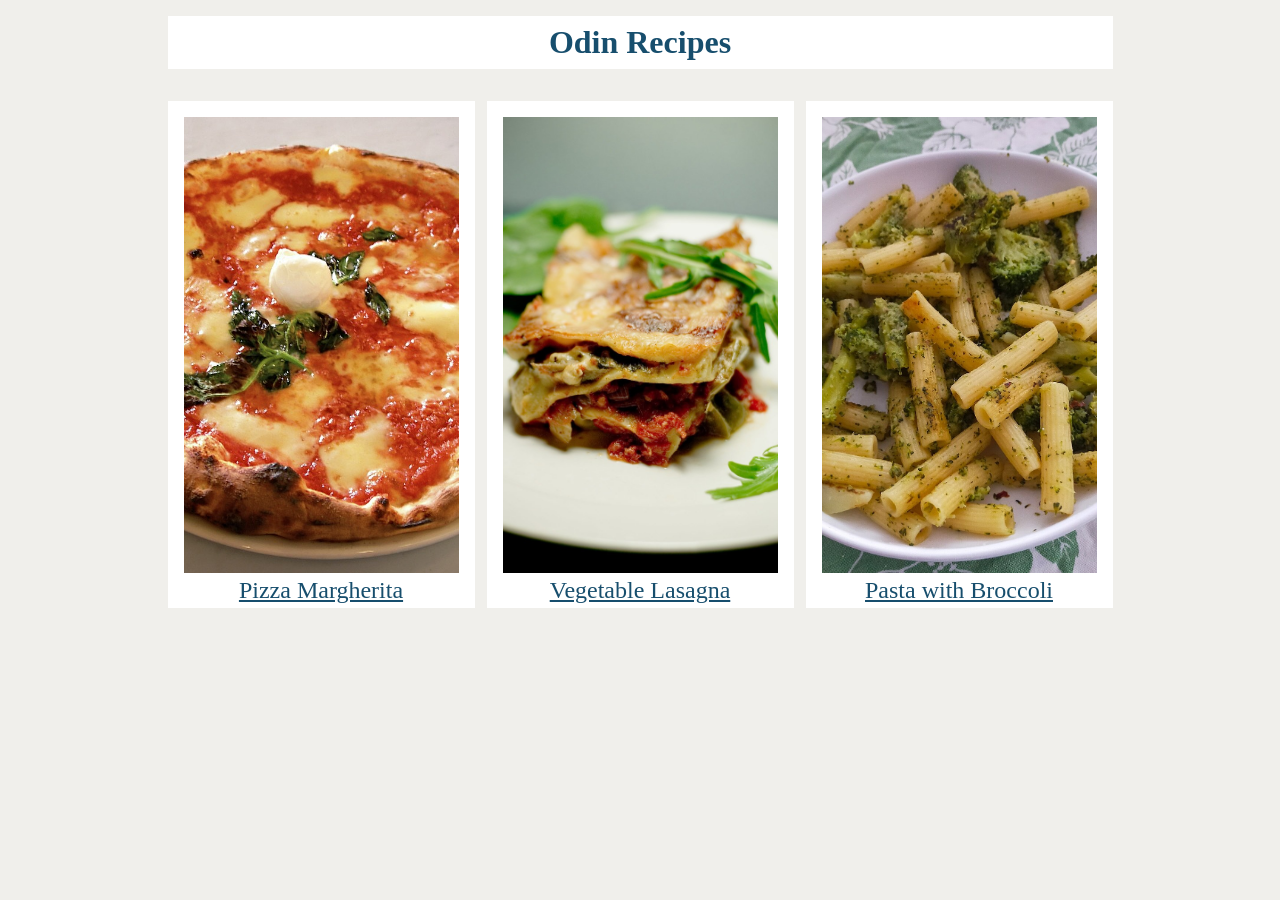
<file: index.html>
<!DOCTYPE html>
<html lang="en">
  <head>
    <meta charset="UTF-8">
    <title>Odin Recipes</title>
    <link rel="stylesheet" href="styles.css">
  </head>
  <body>
    <h1>Odin Recipes</h1>
    <div class="cards">
      <figure class="images">
        <img src="img/photo-by-valerio-capello-on-wikimedia.jpg" alt="Pizza Margherita" class="crop">
        <figcaption><a href="recipes/pizza.html" class="link">Pizza Margherita</a></figcaption>
      </figure>
      <figure class="images">
        <img src="img/photo-by-jonathan-lin-on-flickr.jpg" alt="Vegetable Lasagna" class="crop">
        <figcaption><a href="recipes/lasagna.html" class="link">Vegetable Lasagna</a></figcaption>
      </figure>
      <figure class="images">
        <img src="img/photo-by-anticomu-on-wikimedia.jpg" alt="Pasta with Broccoli" class="crop">
        <figcaption><a href="recipes/pasta.html" class="link">Pasta with Broccoli</a></figcaption>
      </figure>
    </div>
  </body>
</html>
</file>
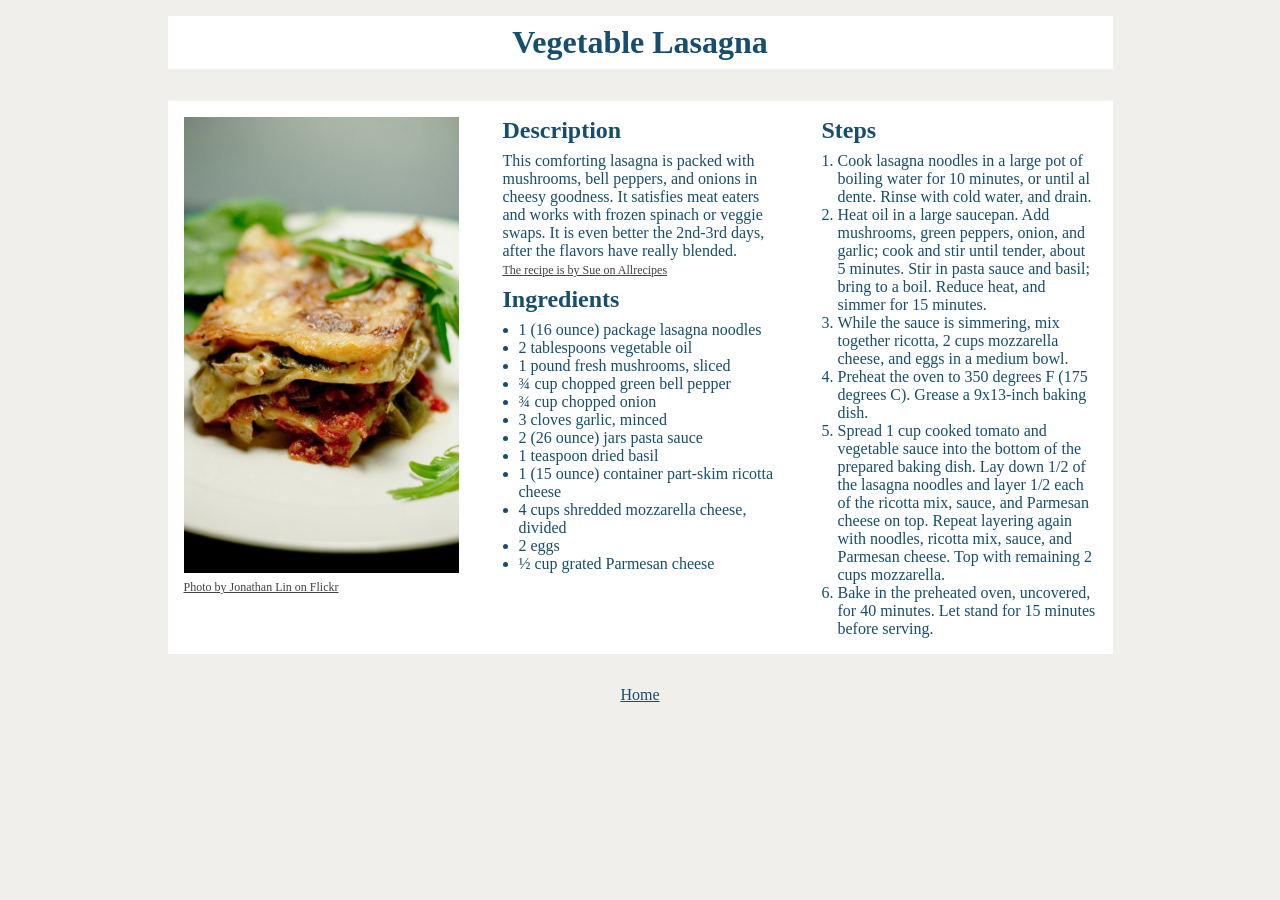
<file: recipes/lasagna.html>
<!DOCTYPE html>
<html lang="en">
  <head>
    <meta charset="UTF-8">
    <title>Vegetable Lasagna</title>
    <link rel="stylesheet" href="../styles.css">
  </head>
  <body>
    <h1>Vegetable Lasagna</h1>
    <div class="card">
      <figure class="display">
        <img src="../img/photo-by-jonathan-lin-on-flickr.jpg" alt="Vegetable Lasagna" class="crop">
        <figcaption><a href="https://www.flickr.com/photos/jonolist/2908856673" target="_blank" rel="noreferrer" class="credits">Photo by Jonathan Lin on Flickr</a></figcaption>
      </figure>
      <div class="description display">
        <h2>Description</h2>
        <p>This comforting lasagna is packed with mushrooms, bell peppers, and onions in cheesy goodness. It satisfies meat eaters and works with frozen spinach or veggie swaps. It is even better the 2nd-3rd days, after the flavors have really blended.<br><a href="https://www.allrecipes.com/recipe/11786/hearty-vegetable-lasagna/" target="_blank" rel="noreferrer" class="credits">The recipe is by Sue on Allrecipes</a></p>
        <h2>Ingredients</h2>
        <ul>
          <li>1 (16 ounce) package lasagna noodles</li>
          <li>2 tablespoons vegetable oil</li>
          <li>1 pound fresh mushrooms, sliced</li>
          <li>¾ cup chopped green bell pepper</li>
          <li>¾ cup chopped onion</li>
          <li>3 cloves garlic, minced</li>
          <li>2 (26 ounce) jars pasta sauce</li>
          <li>1 teaspoon dried basil</li>
          <li>1 (15 ounce) container part-skim ricotta cheese</li>
          <li>4 cups shredded mozzarella cheese, divided</li>
          <li>2 eggs</li>
          <li>½ cup grated Parmesan cheese</li>
        </ul>
      </div>
      <div class="steps display">
        <h2>Steps</h2>
        <ol>
          <li>Cook lasagna noodles in a large pot of boiling water for 10 minutes, or until al dente. Rinse with cold water, and drain.</li>
          <li>Heat oil in a large saucepan. Add mushrooms, green peppers, onion, and garlic; cook and stir until tender, about 5 minutes. Stir in pasta sauce and basil; bring to a boil. Reduce heat, and simmer for 15 minutes.</li>
          <li>While the sauce is simmering, mix together ricotta, 2 cups mozzarella cheese, and eggs in a medium bowl.</li>
          <li>Preheat the oven to 350 degrees F (175 degrees C). Grease a 9x13-inch baking dish.</li>
          <li>Spread 1 cup cooked tomato and vegetable sauce into the bottom of the prepared baking dish. Lay down 1/2 of the lasagna noodles and layer 1/2 each of the ricotta mix, sauce, and Parmesan cheese on top. Repeat layering again with noodles, ricotta mix, sauce, and Parmesan cheese. Top with remaining 2 cups mozzarella.</li>
          <li>Bake in the preheated oven, uncovered, for 40 minutes. Let stand for 15 minutes before serving.</li>
        </ol>
      </div>
    </div>  
    <p class="align"><a href="../index.html">Home</a></p>
  </body>
</html>
</file>
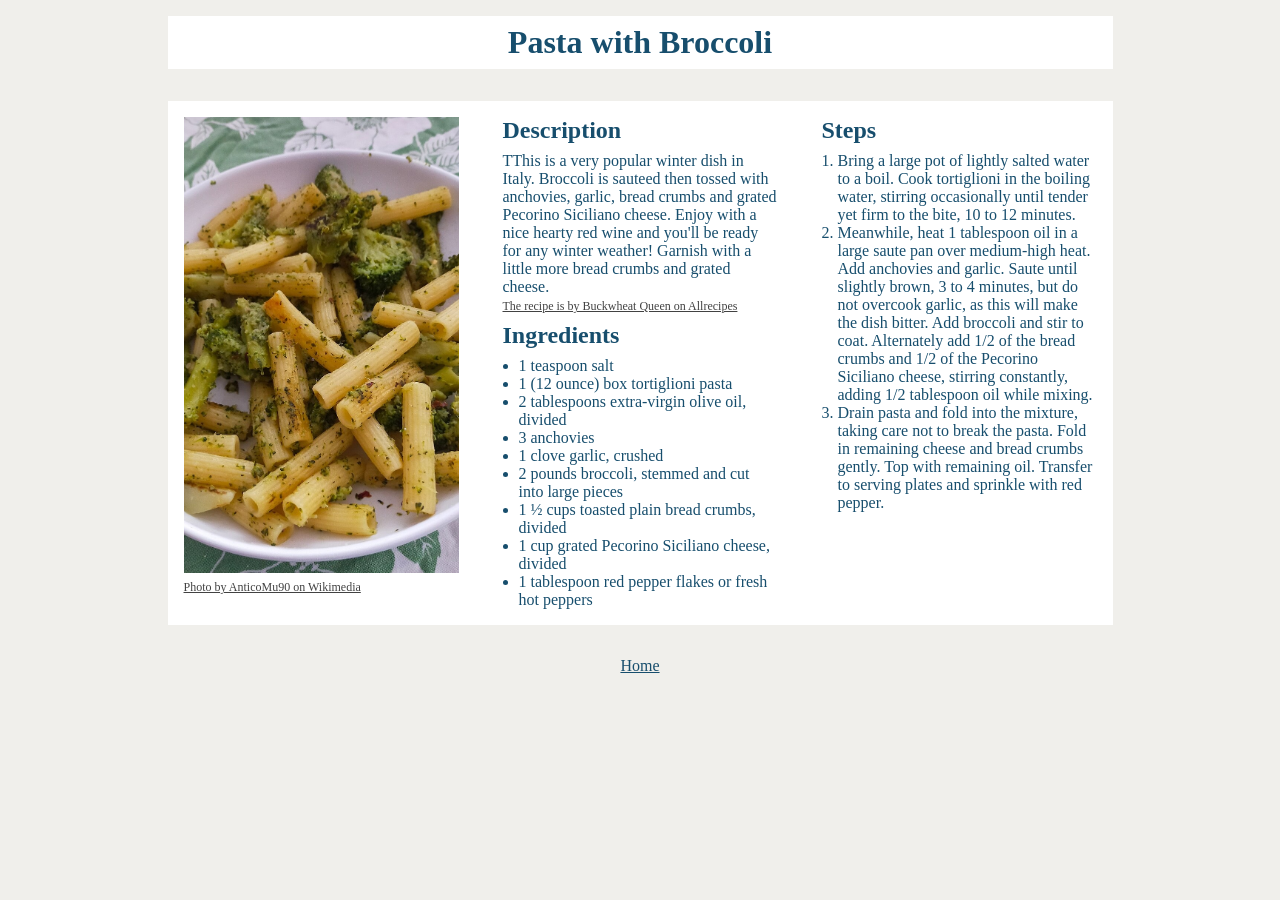
<file: recipes/pasta.html>
<!DOCTYPE html>
<html lang="en">
  <head>
    <meta charset="UTF-8">
    <title>Pasta with Broccoli</title>
    <link rel="stylesheet" href="../styles.css">
  </head>
  <body>
    <h1>Pasta with Broccoli</h1>
    <div class="card">
      <figure class="display">
        <img src="../img/photo-by-anticomu-on-wikimedia.jpg" alt="Pasta with Broccoli" class="crop">
        <figcaption><a href="https://commons.wikimedia.org/wiki/File:BroccoliPasta.jpg" target="_blank" rel="noreferrer" class="credits">Photo by AnticoMu90 on Wikimedia</a></figcaption>
      </figure>
      <div class="description display">
        <h2>Description</h2>
        <p>TThis is a very popular winter dish in Italy. Broccoli is sauteed then tossed with anchovies, garlic, bread crumbs and grated Pecorino Siciliano cheese. Enjoy with a nice hearty red wine and you'll be ready for any winter weather! Garnish with a little more bread crumbs and grated cheese.<br><a href="https://www.allrecipes.com/recipe/275151/pasta-with-broccoli-rabe-cima-di-rapa/" target="_blank" rel="noreferrer" class="credits">The recipe is by Buckwheat Queen on Allrecipes</a></p>
        <h2>Ingredients</h2>
        <ul>
          <li>1 teaspoon salt</li>
          <li>1 (12 ounce) box tortiglioni pasta</li>
          <li>2 tablespoons extra-virgin olive oil, divided</li>
          <li>3 anchovies</li>
          <li>1 clove garlic, crushed</li>
          <li>2 pounds broccoli, stemmed and cut into large pieces</li>
          <li>1 ½ cups toasted plain bread crumbs, divided</li>
          <li>1 cup grated Pecorino Siciliano cheese, divided</li>
          <li>1 tablespoon red pepper flakes or fresh hot peppers</li>
        </ul>
      </div>
      <div class="steps display">
        <h2>Steps</h2>
        <ol>
          <li>Bring a large pot of lightly salted water to a boil. Cook tortiglioni in the boiling water, stirring occasionally until tender yet firm to the bite, 10 to 12 minutes.</li>
          <li>Meanwhile, heat 1 tablespoon oil in a large saute pan over medium-high heat. Add anchovies and garlic. Saute until slightly brown, 3 to 4 minutes, but do not overcook garlic, as this will make the dish bitter. Add broccoli and stir to coat. Alternately add 1/2 of the bread crumbs and 1/2 of the Pecorino Siciliano cheese, stirring constantly, adding 1/2 tablespoon oil while mixing.</li>
          <li>Drain pasta and fold into the mixture, taking care not to break the pasta. Fold in remaining cheese and bread crumbs gently. Top with remaining oil. Transfer to serving plates and sprinkle with red pepper.</li>
        </ol>
      </div>
    </div>  
    <p class="align"><a href="../index.html">Home</a></p>
  </body>
</html>
</file>
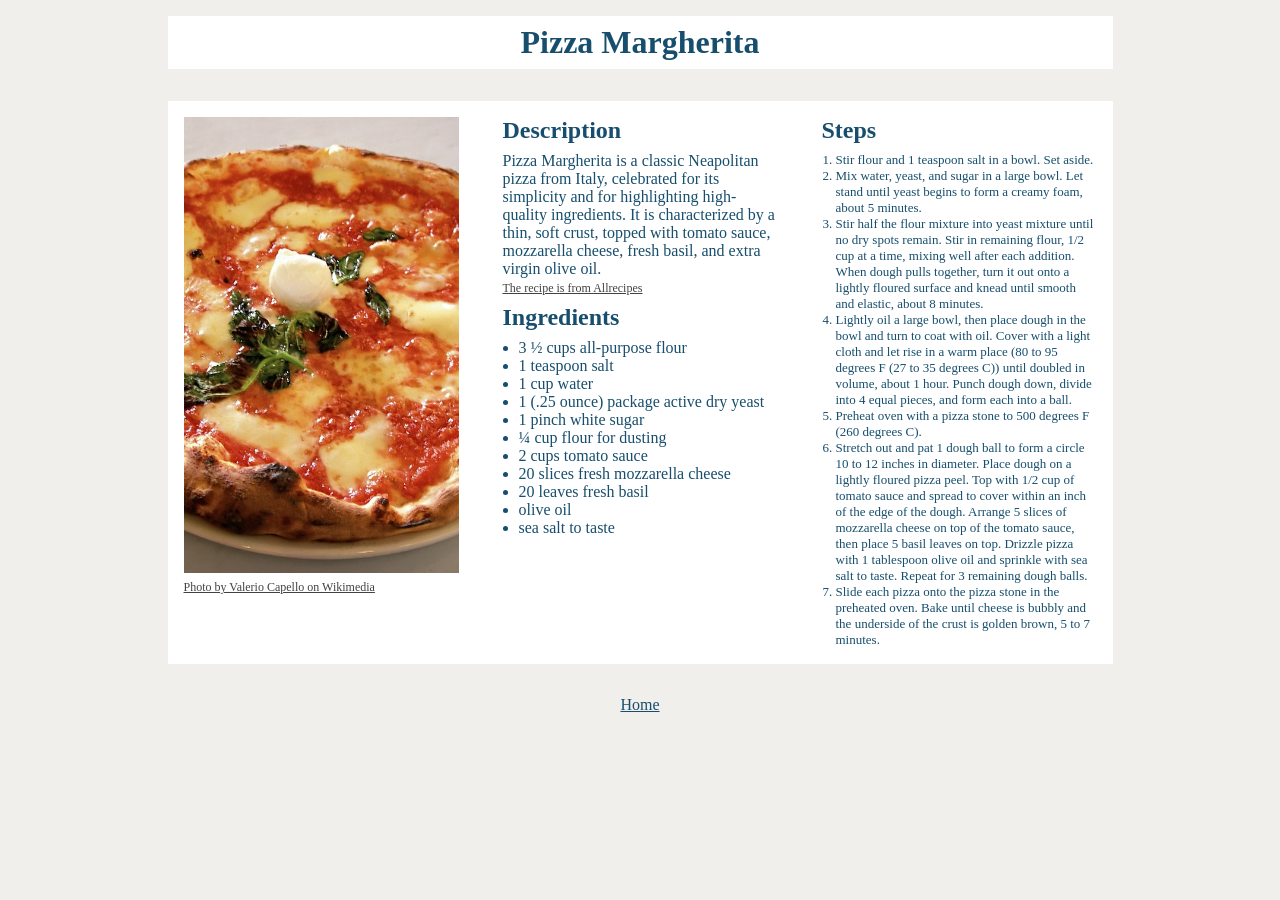
<file: recipes/pizza.html>
<!DOCTYPE html>
<html lang="en">
  <head>
    <meta charset="UTF-8">
    <title>Pizza Margherita</title>
    <link rel="stylesheet" href="../styles.css">
  </head>
  <body>
    <h1>Pizza Margherita</h1>
    <div class="card">
      <figure class="display">
        <img src="../img/photo-by-valerio-capello-on-wikimedia.jpg" alt="Pizza Margherita" class="crop">
        <figcaption><a href="https://commons.wikimedia.org/wiki/File:Eq_it-na_pizza-margherita_sep2005_sml.jpg" target="_blank" rel="noreferrer" class="credits">Photo by Valerio Capello on Wikimedia</a></figcaption>
      </figure>
      <div class="description display">
        <h2>Description</h2>
        <p>Pizza Margherita is a classic Neapolitan pizza from Italy, celebrated for its simplicity and for highlighting high-quality ingredients. It is characterized by a thin, soft crust, topped with tomato sauce, mozzarella cheese, fresh basil, and extra virgin olive oil.<br><a href="https://www.allrecipes.com/recipe/222197/authentic-pizza-margherita/" target="_blank" rel="noreferrer" class="credits">The recipe is from Allrecipes</a></p>
        <h2>Ingredients</h2>
        <ul>
          <li>3 ½ cups all-purpose flour</li>
          <li>1 teaspoon salt</li>
          <li>1 cup water</li>
          <li>1 (.25 ounce) package active dry yeast</li>
          <li>1 pinch white sugar</li>
          <li>¼ cup flour for dusting</li>
          <li>2 cups tomato sauce</li>
          <li>20 slices fresh mozzarella cheese</li>
          <li>20 leaves fresh basil</li>
          <li>olive oil</li>
          <li>sea salt to taste</li>
        </ul>
      </div>
      <div class="steps display">
        <h2>Steps</h2>
        <ol class="pizza">
          <li>Stir flour and 1 teaspoon salt in a bowl. Set aside.</li>
          <li>Mix water, yeast, and sugar in a large bowl. Let stand until yeast begins to form a creamy foam, about 5 minutes.</li>
          <li>Stir half the flour mixture into yeast mixture until no dry spots remain. Stir in remaining flour, 1/2 cup at a time, mixing well after each addition. When dough pulls together, turn it out onto a lightly floured surface and knead until smooth and elastic, about 8 minutes.</li>
          <li>Lightly oil a large bowl, then place dough in the bowl and turn to coat with oil. Cover with a light cloth and let rise in a warm place (80 to 95 degrees F (27 to 35 degrees C)) until doubled in volume, about 1 hour. Punch dough down, divide into 4 equal pieces, and form each into a ball.</li>
          <li>Preheat oven with a pizza stone to 500 degrees F (260 degrees C).</li>
          <li>Stretch out and pat 1 dough ball to form a circle 10 to 12 inches in diameter. Place dough on a lightly floured pizza peel. Top with 1/2 cup of tomato sauce and spread to cover within an inch of the edge of the dough. Arrange 5 slices of mozzarella cheese on top of the tomato sauce, then place 5 basil leaves on top. Drizzle pizza with 1 tablespoon olive oil and sprinkle with sea salt to taste. Repeat for 3 remaining dough balls.</li>
          <li>Slide each pizza onto the pizza stone in the preheated oven. Bake until cheese is bubbly and the underside of the crust is golden brown, 5 to 7 minutes.</li>
        </ol>
      </div>
    </div>
    <p class="align"><a href="../index.html">Home</a></p>
  </body>
</html>
</file>
<file: styles.css>
* {
  color: hsl(202, 65%, 26%);
  font-family: Georgia, "Times New Roman", Times, serif;
  margin: 0px;
}

html {
  background-color: #f0efeb;
  box-sizing: border-box;
}

*,
*::before,
*::after {
  box-sizing: inherit;
}

h1,
.card {
  background-color: white;
  width: 945px;
}

h1,
.link,
.align {
  text-align: center;
}

h1 {
  font-size: 32px;
  margin: 16px auto;
  padding: 8px 0px;
}

.cards {
  margin: 0px auto;
  width: 953px;
}

.images,
.link,
.display {
  display: inline-block;
}

.images {
  background-color: white;
  margin: 16px 4px;
  padding: 16px 16px 4px;
  width: 307px;
}

.crop,
.link,
.description,
.steps {
  width: 275px;
}

.crop {
  height: 456.04px;
  object-fit: cover;
}

.link {
  font-size: 24px;
}

.link:hover {
  background-color: hsl(202, 65%, 26%);
  color: #f0efeb;
}

.card {
  margin: 32px auto;
  padding: 16px;
}

.credits {
  color: hsl(202, 0%, 26%);
  font-size: 12px;
}

h2,
p {
  margin-bottom: 8px;
}

.description {
  margin: 0px 40px;
  vertical-align: top;
}

ul,
ol {
  padding-left: 16px;
}

.steps {
  vertical-align: top;
}

ol.pizza {
  padding-left: 14px;
}

.pizza {
  font-size: 13px;
}
</file>
